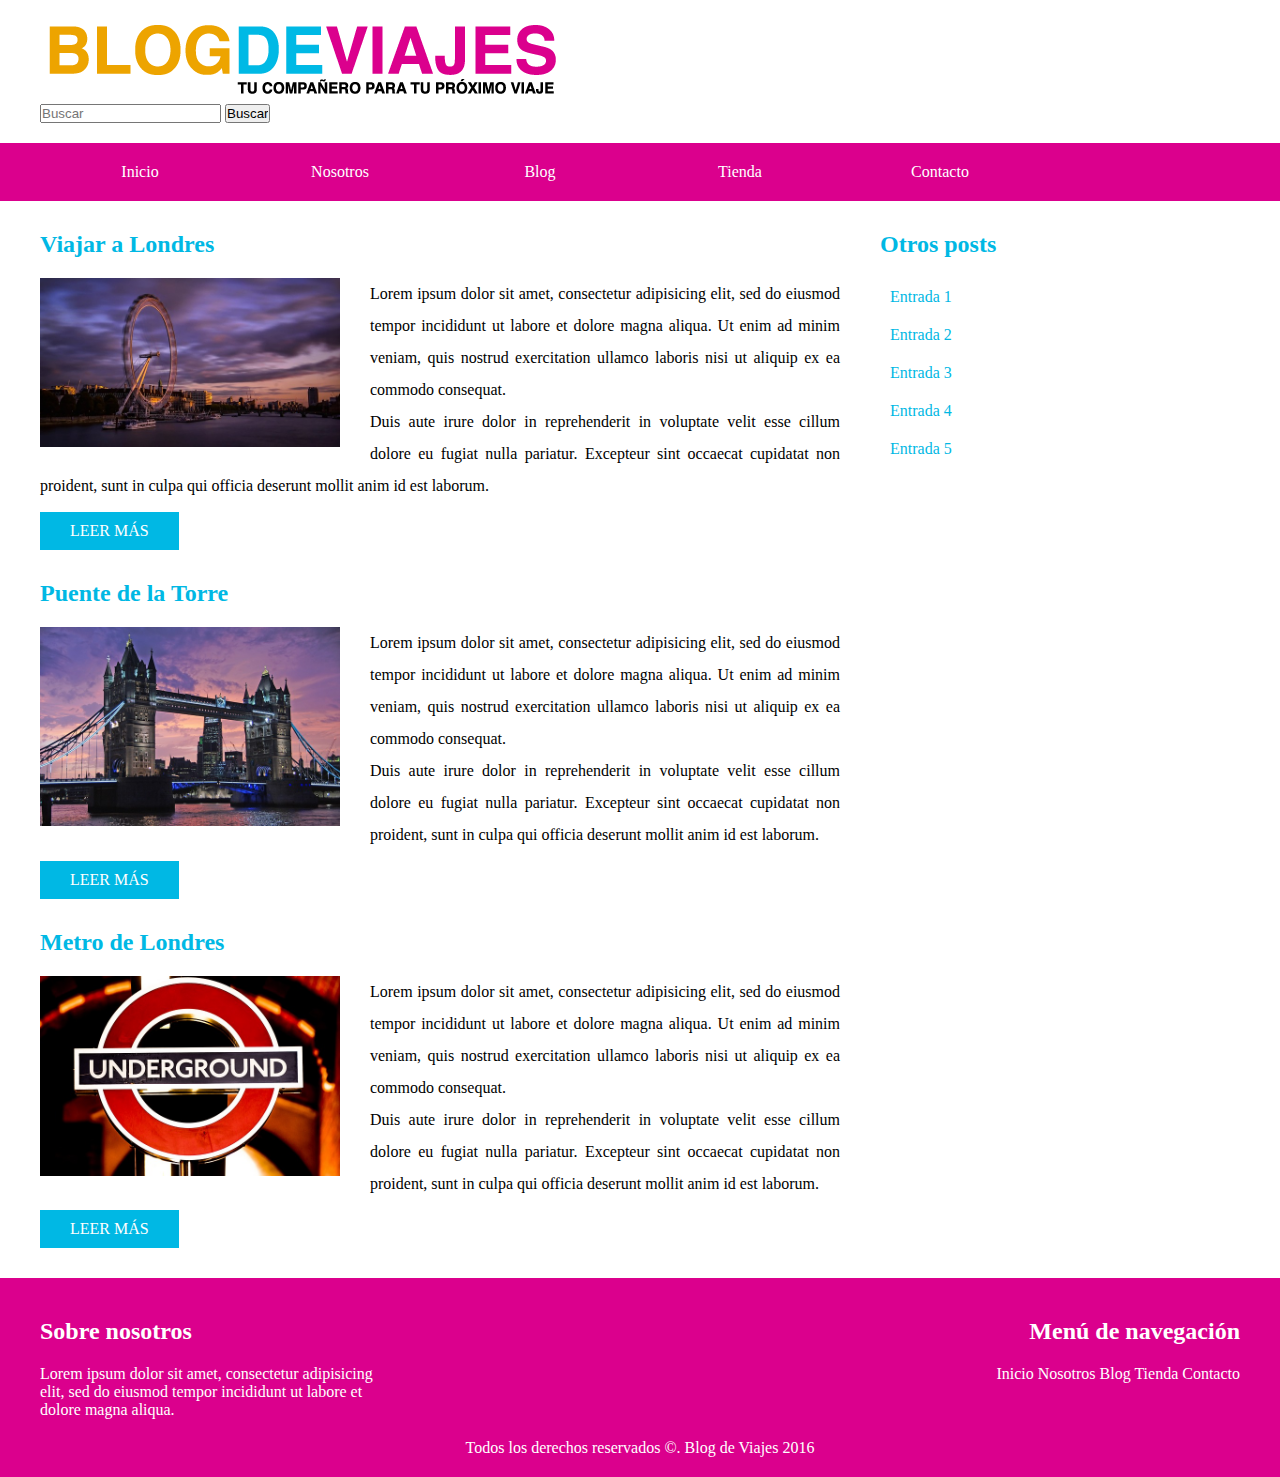
<file: DOM/index.html>
<!DOCTYPE html>
<html>
  <head>
    <meta charset="utf-8">
    <title>Blog de Viajes</title>
    <link rel="stylesheet" href="css/estilos.css">

  </head>
  <body>
    <header>
        <div class="contenedor">
            <div id="logo" class="logo">
                <img src="img/logo.png">
            </div> <!--.logo-->

            <div class="buscador">
              <form class="formulario" action="index.html" method="post">
                    <label for="buscador">
                        <input type="search" id="buscador" name="buscador" placeholder="Buscar">
                    </label>
                    <input type="submit" id="buscar" class="buscador" value="Buscar">
              </form>
            </div>
        </div> <!--.contenedor-->
    </header>
    <div id="navegacion" class="navegacion">
        <nav id="menu">
            <ul class="clearfix">
                <li><a target="_blank" href="#">Inicio</a></li>
                <li><a href="#">Nosotros</a>
                  <ul>
                    <li><a href="#">Mision</a></li>
                    <li><a href="#">Vision</a></li>
                    <li><a href="#">Valores</a></li>
                  </ul>
                </li>
                <li><a href="#">Blog</a>
                    <ul>
                      <li><a href="#">Consejos</a></li>
                      <li><a href="#">Ciudades</a></li>
                      <li><a href="#">Promociones</a></li>
                    </ul>
                </li>
                <li><a href="#">Tienda</a></li>
                <li><a href="#">Contacto</a></li>
            </ul>
        </nav>
    </div>

    <div id="contenido" class="contenido">
        <main>
            <article>
                <h2>Viajar a Londres</h2>
                <img src="img/imagen_1.jpg" alt="visitar londres">
                <p>Lorem ipsum dolor sit amet, consectetur adipisicing elit, sed do eiusmod tempor incididunt ut labore et dolore magna aliqua. Ut enim ad minim veniam, quis nostrud exercitation ullamco laboris nisi ut aliquip ex ea commodo consequat.</p>
                <p>Duis aute irure dolor in reprehenderit in voluptate velit esse cillum dolore eu fugiat nulla pariatur. Excepteur sint occaecat cupidatat non proident, sunt in culpa qui officia deserunt mollit anim id est laborum.</p>
                <a href="#" class="boton">Leer más</a>
            </article>
            <article>
                <h2>Puente de la Torre</h2>
                <img src="img/imagen_2.jpg" alt="puente de la torre">
                <p>Lorem ipsum dolor sit amet, consectetur adipisicing elit, sed do eiusmod tempor incididunt ut labore et dolore magna aliqua. Ut enim ad minim veniam, quis nostrud exercitation ullamco laboris nisi ut aliquip ex ea commodo consequat.</p>
                <p>Duis aute irure dolor in reprehenderit in voluptate velit esse cillum dolore eu fugiat nulla pariatur. Excepteur sint occaecat cupidatat non proident, sunt in culpa qui officia deserunt mollit anim id est laborum.</p>
                <a href="#" class="boton">Leer más</a>
            </article>
            <article>
                <h2>Metro de Londres</h2>
                <img src="img/imagen_3.jpg" alt="metro de londres">
                <p>Lorem ipsum dolor sit amet, consectetur adipisicing elit, sed do eiusmod tempor incididunt ut labore et dolore magna aliqua. Ut enim ad minim veniam, quis nostrud exercitation ullamco laboris nisi ut aliquip ex ea commodo consequat.</p>
                <p>Duis aute irure dolor in reprehenderit in voluptate velit esse cillum dolore eu fugiat nulla pariatur. Excepteur sint occaecat cupidatat non proident, sunt in culpa qui officia deserunt mollit anim id est laborum.</p>
                <a href="#" class="boton">Leer más</a>
            </article>
        </main>

        <aside id="sidebar" class="sidebar">
            <h2>Otros posts</h2>
            <ul>
              <li><a href="#">Entrada 1</a></li>
              <li><a href="#">Entrada 2</a></li>
              <li><a href="#">Entrada 3</a></li>
              <li><a href="#">Entrada 4</a></li>
              <li><a href="#">Entrada 5</a></li>
            </ul>
        </aside>
    </div> <!--contenido-->


    <footer>

      <div class="contenedor">
          <div class="nosotros">
              <h2>Sobre nosotros</h2>
              <p>
                Lorem ipsum dolor sit amet, consectetur adipisicing elit, sed do eiusmod tempor incididunt ut labore et dolore magna aliqua.
              </p>
          </div>
          <div class="menu navegacion">
            <h2>Menú de navegación</h2>
            <nav>
              <a href="#">Inicio</a>
              <a href="#">Nosotros</a>
              <a href="#">Blog</a>
              <a href="#">Tienda</a>
              <a href="#">Contacto</a>
            </nav>
          </div>
      </div>

      <p class="copyright">
          Todos los derechos reservados &copy;. Blog de Viajes 2016
      </p>
    </footer>
    <script src="js/scripts.js"></script>

  </body>
</html>
</file>
<file: DOM/css/estilos.css>
html {
  box-sizing: border-box;
}
*, *:before, *:after {
  box-sizing: inherit;
}
* {
  margin:0;
  padding:0;
}
body {
  font-family: verdana, geneva, serif;
}


header {
  padding: 20px 0;
}

div.contenedor,
div.contenido {
  width: 1200px;
  margin: 0 auto;
}

/** Navegacion **/
.navegacion{
  background-color: #db008d;
}
nav {
  width: 1200px;
  margin:0 auto;
  position: relative;
}
nav ul {
  list-style: none;
}
nav > ul > li {
  float: left;
}
nav ul::after {
  content: '';
  display: block;
  clear: both;
}
nav ul li a {
  display: inline-block;
  color: #ffffff;
  padding: 20px 20px;
  text-decoration: none;
  width: 200px;
  text-align: center;
}


nav ul li a:hover {
  background-color: #00b8e4;
}

/* SEgundo nivel **/

nav ul ul {
  position: absolute;
  top:100%;
  background-color: rgba(0,184,228, .7);
  display: none;
}
nav ul li:hover > ul {
  display: block;
}
nav ul li:hover {
  background-color: rgba(0,184,228, .7);
}

/** Contenido Principal**/
div.contenido::after {
  content: '';
  display: block;
  clear: both;
}
main {
  width: 70%;
  float: left;
  padding-right: 40px;
}
aside {
  float: right;
  width: 30%;
}
/* entradas **/
article {
    margin-top: 30px;
}
h2 {
    color: #00b8e4;
    margin-bottom: 20px;
}
article::after {
  content: '';
  display: block;
  clear: both;
}
article img {
    float: left;
    width: 300px;
    margin-right: 30px;
}
article p {
    line-height: 2;
    text-align: justify;
}
.boton {
    background-color: #00b8e4;
    padding: 10px 30px;
    text-align: center;
    display: inline-block;
    color: #ffffff;
    text-decoration: none;
    text-transform: uppercase;
    margin-top: 10px;
}

/** Aside **/
aside {
  margin-top: 30px;
}
aside ul {
  list-style: none;
}
aside ul li {
    padding: 10px 0 10px 10px;

}
aside ul li:hover {
  background-color: #00b8e4;

}
aside ul li a {
    color: #00b8e4;
    padding: 10px 0;
    text-decoration: none;
}
aside ul li:hover a {
  color: #ffffff;
}
/** Footer **/
footer {
  background-color: #db008d;
  padding-top: 40px;
  margin-top:30px;
}

footer h2 {
    color: white;
}
footer .contenedor::after {
  content: '';
  display: block;
  clear: both;
}
footer .nosotros {
  float: left;
  width: 30%;
  color: white;
}
footer .menu {
    float: right;
    width: 40%;
    text-align: right;
}
footer nav {
  width: auto;
}
footer nav a {
  color: white;
  text-decoration: none;
}
p.copyright {
    padding: 20px 0;
    text-align: center;
    color: white;
}
</file>
